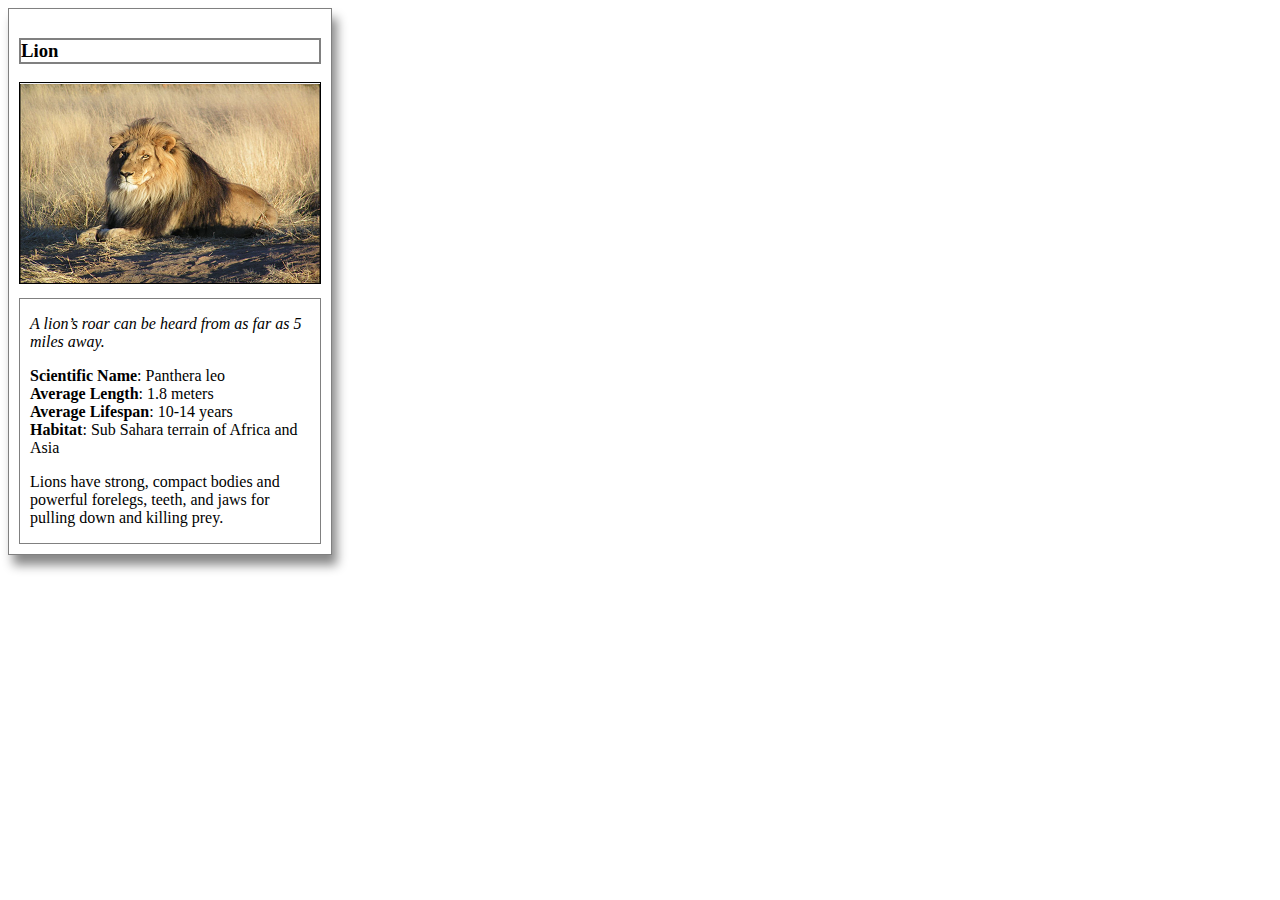
<file: index.html>
<!DOCTYPE html>
<html>
<head>
	<meta charset="utf-8">
	<title>Animal Trading Cards</title>
	<link rel="stylesheet" type="text/css" href="css/styles.css" >
</head>
<body>
	<div class="cardbody">
		<!-- your favorite animal's name goes here -->
		<h3 class="name">Lion</h3>
		<!-- your favorite animal's image goes here -->
		<img src="assets/lion300x200.png" alt="an image of a Lion">
		<div class="interesting-fact">
			<!-- your favorite animal's interesting fact goes here -->
			<p class="italic">A lion’s roar can be heard from as far as 5 miles away.</p>
			<ul>
				<!-- your favorite animal's list items go here -->
				<li><span class="bold">Scientific Name</span>: Panthera leo</li>
				<li><span class="bold">Average Length</span>: 1.8 meters</li>
				<li><span class="bold">Average Lifespan</span>: 10-14 years</li>
				<li><span class="bold">Habitat</span>: Sub Sahara terrain of Africa and Asia</li>
			</ul>
			<!-- your favorite animal's description goes here -->
			<p>Lions have strong, compact bodies and powerful forelegs, teeth, and jaws for pulling down and killing prey.</p>
		</div>
	</div>
</body>
</html>
</file>
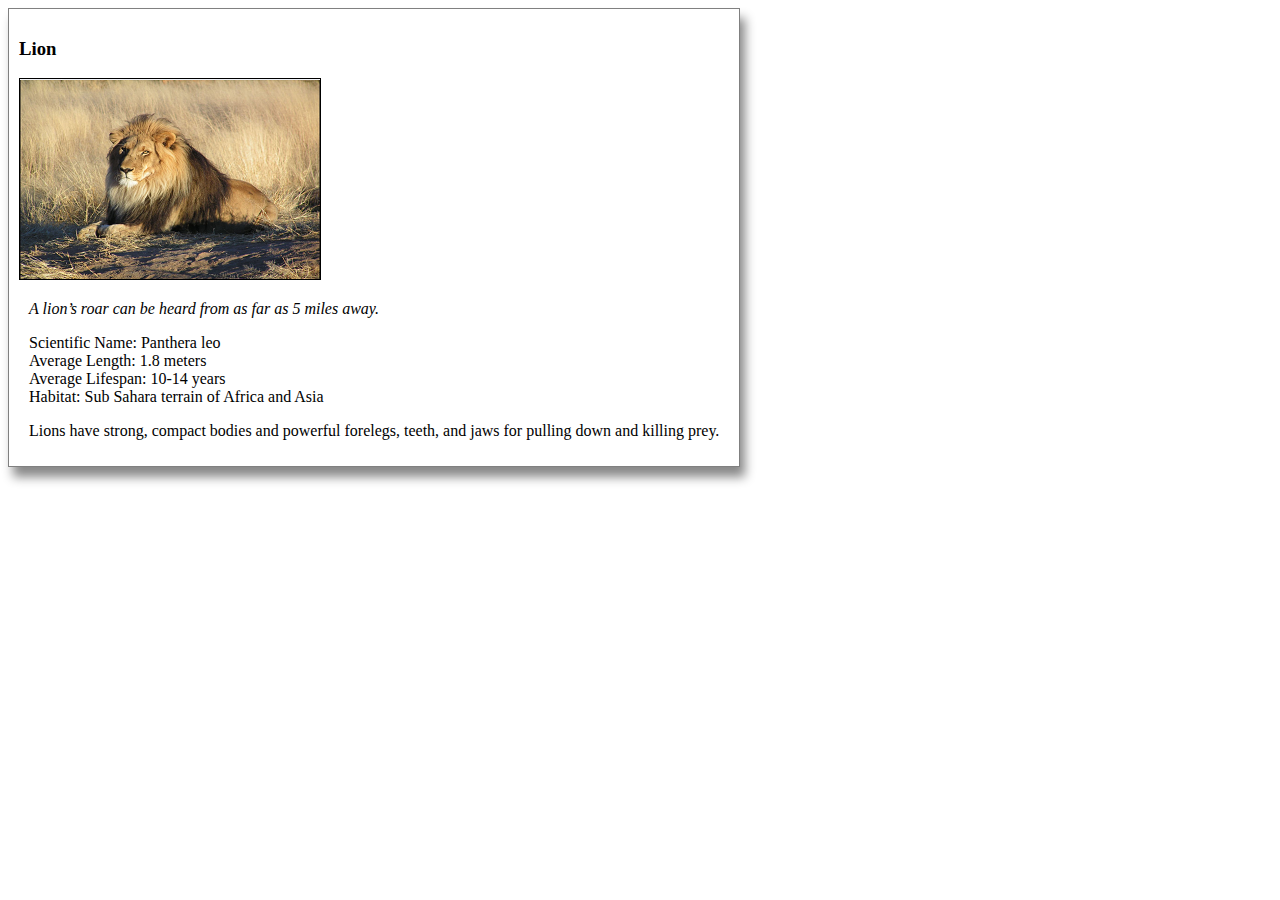
<file: card.html>
<!DOCTYPE html>
<html>
<head>
	<meta charset="utf-8">
	<title>Animal Trading Cards</title>
	<link rel="stylesheet" type="text/css" href="styles.css">
</head>
<body>
	<div class="cardbody">
		<!-- your favorite animal's name goes here -->
		<h3>Lion</h3>
		<!-- your favorite animal's image goes here -->
		<img src="lion300x200.png" alt="name-of-your-animal">
		<div class="animaldesc">
			<!-- your favorite animal's interesting fact goes here -->
			<p class="italic">A lion’s roar can be heard from as far as 5 miles away.</p>
			<ul>
				<!-- your favorite animal's list items go here -->
				<li><span>Scientific Name</span>: Panthera leo</li>
				<li><span>Average Length</span>: 1.8 meters</li>
				<li><span>Average Lifespan</span>: 10-14 years</li>
				<li><span>Habitat</span>: Sub Sahara terrain of Africa and Asia</li>
			</ul>
			<!-- your favorite animal's description goes here -->
			<p>Lions have strong, compact bodies and powerful forelegs, teeth, and jaws for pulling down and killing prey.</p>
		</div>
	</div>
</body>
</html>
</file>
<file: css/styles.css>
/* add your CSS here */

p {
	margin-left: 10px;
	margin-right: 10px;
}
ul {
	list-style: none;
	-webkit-padding-start: 0;
	margin-left: 10px;
}
.bold {
	font-weight: bold;
}
img {
	border: 1px solid black;
}
.name {
	border: 2px solid gray;
}
.italic {
	font-style: italic;
}

.cardbody {
	border: 1px solid gray;
	display: inline-block;
	padding: 10px;
	box-shadow: 5px 10px 10px #888888;
}

.interesting-fact {

    width: 300px;
    border: 1px solid gray;
    display: block;
    margin-top: 10px;

}
</file>
<file: styles.css>
/* add your CSS here */

p {
	margin-left: 10px;
	margin-right: 10px;
}
ul {
	list-style: none;
	-webkit-padding-start:0;
	margin-left: 10px;
}
.bold{
	font-weight:bold;
}
img{
	border: 1px solid black;
}
.name{
	border: 2px solid gray;
}
.italic{
	font-style:italic;
}

.cardbody{
	border: 1px solid gray;
	display: inline-block;
	padding: 10px;
	box-shadow: 5px 10px 10px #888888;
}

.interesting-fact {

    width: 300px;
    border: 1px solid gray;
    display: block;
    margin-top: 10px;

}
</file>
